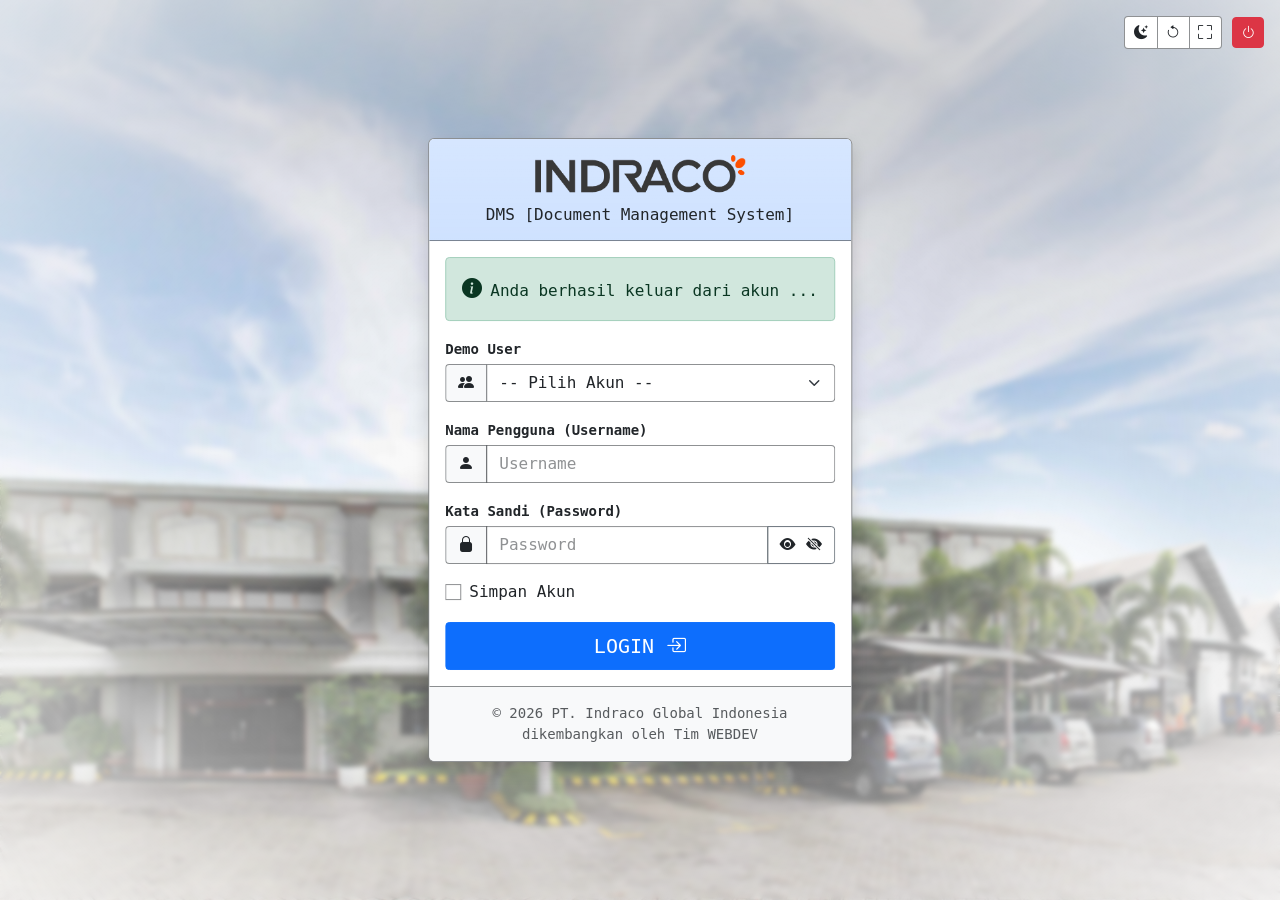
<file: public/index.html>
<!DOCTYPE html>
<html lang="id">

<head>
   <meta charset="UTF-8">
   <script>
      window.location.replace("auth/login.html");
   </script>
   <noscript>
      <meta http-equiv="refresh" content="0; url=auth/login.html">
   </noscript>
   <meta name="viewport" content="width=device-width, initial-scale=1.0">
   <title>Mengarahkan ke Login - INDRACO Document Management System</title>
</head>

<body>
   <p>
      Mengarahkan ke halaman login. Jika halaman tidak beralih otomatis, silakan klik
      <a href="auth/login.html">Masuk ke DMS</a>.
   </p>
</body>

</html>
</file>
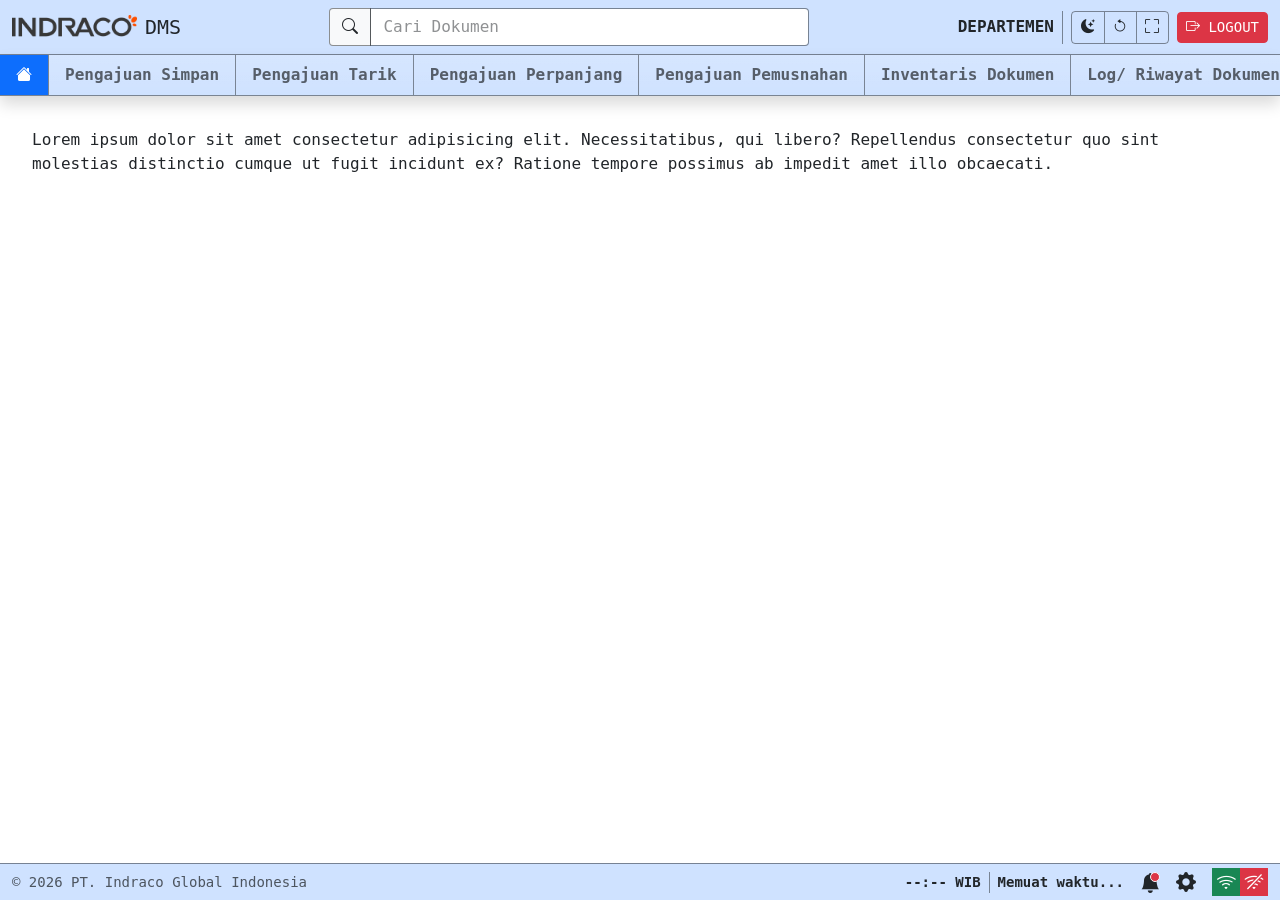
<file: public/layouts/index.html>
<!DOCTYPE html>
<html lang="id">

<head>
   <meta charset="UTF-8">
   <script>
      window.location.replace("dashboard.html");
   </script>
   <noscript>
      <meta http-equiv="refresh" content="0; url=dashboard.html">
   </noscript>
   <meta name="viewport" content="width=device-width, initial-scale=1.0">
   <title>Dashboard - INDRACO Document Management System</title>
</head>

<body>
   <p>
      Mengarahkan ke halaman dashboard. Jika halaman tidak beralih otomatis, silakan klik
      <a href="dashboard.html">Dashboard DMS</a>.
   </p>
</body>

</html>
</file>
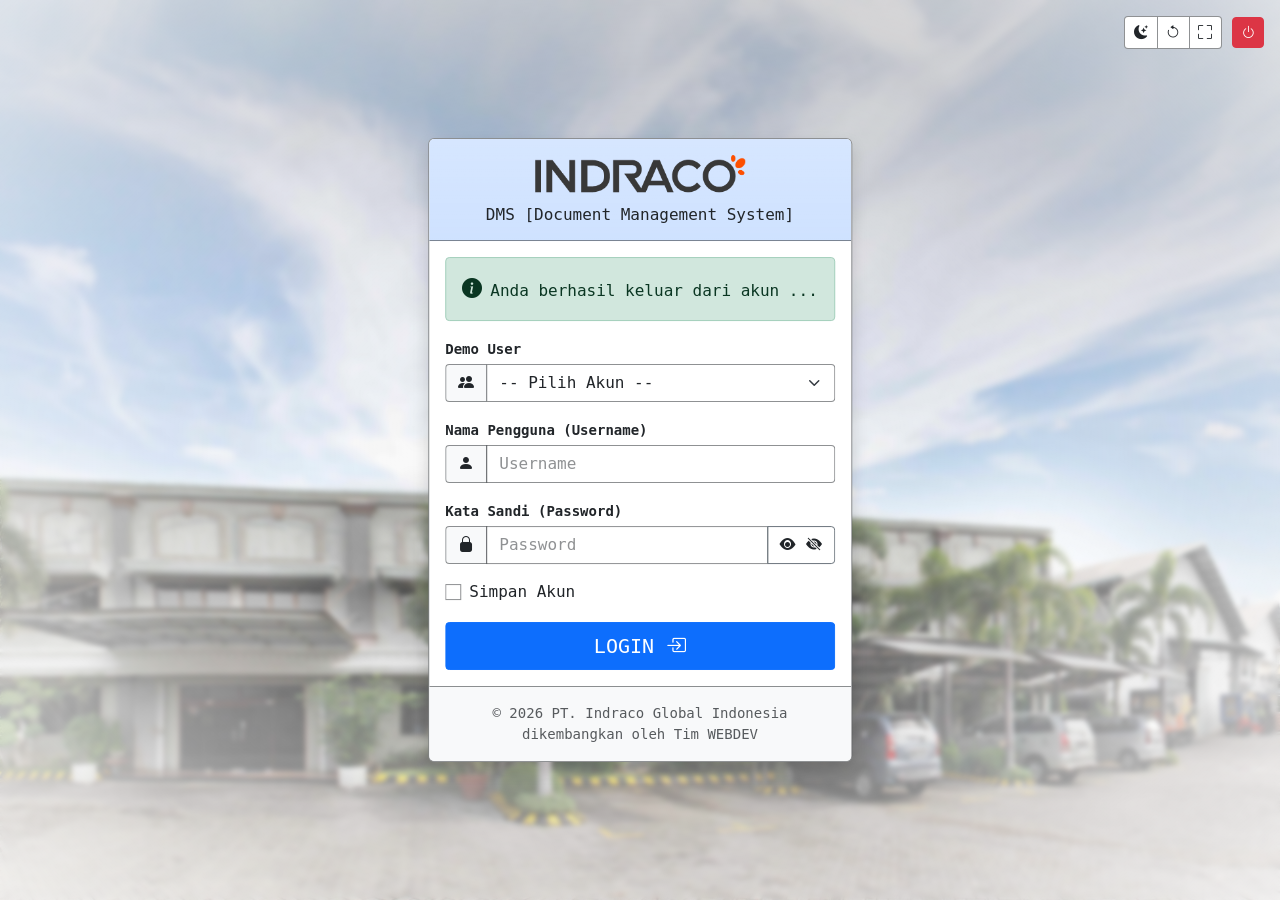
<file: public/auth/login.html>
<!DOCTYPE html>
<html lang="id">

<head>
   <meta charset="UTF-8">
   <meta name="viewport" content="width=device-width, initial-scale=1.0">
   <title>Login - INDRACO Document Management System</title>
   <link rel="shortcut icon" href="../assets/images/icon_indraco.ico" type="image/x-icon">
   <link rel="stylesheet" href="../assets/vendors/bootstrap-5.3.8-dist/css/bootstrap.min.css">
   <link rel="stylesheet" href="../assets/vendors/bootstrap-icons-1.13.1/bootstrap-icons.min.css">
   <link rel="stylesheet" href="../assets/css/app.css">
</head>

<body>
   <div class="app-wrapper position-relative"
      style="background-image: url(../assets/images/indraco_bg.jpg); background-repeat: no-repeat; background-position: center; background-size: cover;">

      <div class="bg-overlay w-100 h-100 position-absolute top-50 start-50 z-0"
         style="background-image: radial-gradient(transparent, var(--bs-body-bg)); background-repeat: no-repeat; background-position: center; background-size: cover; backdrop-filter: blur(2px); transform: translate(-50%, -50%) scale(1.2);">
      </div><!-- end bg overlay -->

      <div class="login-utility-menu position-absolute top-0 end-0 m-3 z-2">
         <div class="btn-group btn-group-sm border rounded-1 bg-body">
            <button class="btn" type="button" aria-label="Ubah tema" title="Ubah Tema">
               <i class="bi bi-moon-stars-fill" aria-hidden="true"></i>
            </button>
            <div class="vr"></div>
            <button class="btn" type="button" aria-label="Segarkan halaman" title="Segarkan Halaman">
               <i class="bi bi-arrow-counterclockwise" aria-hidden="true"></i>
            </button>
            <div class="vr"></div>
            <button class="btn" type="button" aria-label="Layar penuh" title="Layar Penuh [Fullscreen]">
               <i class="bi bi-fullscreen" aria-hidden="true"></i>
            </button>
         </div>
         <button class="btn btn-sm btn-danger rounded-1" type="button" aria-label="Tutup aplikasi"
            title="Tutup Aplikasi">
            <i class="bi bi-power" aria-hidden="true"></i>
         </button>
      </div><!-- end login utility menu -->

      <main
         class="card-login bg-body rounded border overflow-hidden shadow vstack position-absolute top-50 start-50 translate-middle z-1"
         style="min-width: 360px; max-height: calc(100% - 60px);">

         <header class="card-login-header p-3 text-center bg-primary-subtle bg-gradient border-bottom">
            <img src="../assets/images/logo_indraco.png" alt="Logo INDRACO" class="w-100 h-auto mb-2"
               style="max-width: 210px;">
            <h1 class="fs-6 mb-0">DMS [Document Management System]</h1>
         </header><!-- end card login header -->

         <div class="card-login-body p-3 flex-grow-1 overflow-y-auto overflow-x-hidden">

            <div class="alert alert-success d-flex gap-2 align-items-baseline rounded-1">
               <i class="bi bi-info-circle-fill fs-5" aria-hidden="true"></i>
               Anda berhasil keluar dari akun ...
            </div>

            <form action="" method="post" id="form-login" class="vstack row-gap-3">
               <div class="form-group">
                  <label for="demo-user" class="small mb-1 fw-bold">Demo User</label>
                  <div class="input-group">
                     <span class="input-group-text rounded-start-1" aria-hidden="true">
                        <i class="bi bi-people-fill"></i>
                     </span>
                     <select name="demo-user" id="demo-user" class="form-select rounded-end-1">
                        <option value="" disabled selected>-- Pilih Akun --</option>
                        <option value="admin">Admin</option>
                        <option value="gudang">Gudang</option>
                        <option value="HCS">HCS</option>
                        <option value="FAT">FAT</option>
                        <option value="GA">GA</option>
                        <option value="logistik">Logistik</option>
                        <option value="marketing">Marketing</option>
                     </select>
                  </div>
               </div><!-- end demo user -->

               <div class="form-group">
                  <label for="username" class="small mb-1 fw-bold">Nama Pengguna (Username)</label>
                  <div class="input-group">
                     <span class="input-group-text rounded-start-1" aria-hidden="true">
                        <i class="bi bi-person-fill"></i>
                     </span>
                     <input type="text" name="username" id="username" class="form-control rounded-end-1"
                        placeholder="Username" autocomplete="username" required>
                  </div>
                  <div class="invalid-feedback">Nama Pengguna yang Anda masukkan salah!</div>
               </div>

               <div class="form-group">
                  <label for="password" class="small mb-1 fw-bold">Kata Sandi (Password)</label>
                  <div class="input-group">
                     <span class="input-group-text rounded-start-1" aria-hidden="true">
                        <i class="bi bi-lock-fill"></i>
                     </span>
                     <input type="password" name="password" id="password" class="form-control" placeholder="Password"
                        autocomplete="current-password" required>
                     <button class="btn border-secondary rounded-end-1" type="button" aria-label="Tampilkan kata sandi">
                        <i class="bi bi-eye-fill" aria-hidden="true"></i>
                        <i class="bi bi-eye-slash-fill" aria-hidden="true"></i>
                     </button>
                  </div>
                  <div class="invalid-feedback">Kata Sandi yang Anda masukkan salah!</div>
               </div>

               <div class="form-check">
                  <input class="form-check-input rounded-0" type="checkbox" name="remember" value="1" id="save-input">
                  <label class="form-check-label" for="save-input">Simpan Akun</label>
               </div>

               <button class="btn btn-primary w-100 rounded-1 btn-lg" type="submit">
                  LOGIN <i class="bi bi-box-arrow-in-right" aria-hidden="true"></i>
               </button>

            </form><!-- end form login -->

         </div><!-- end card login body -->

         <div class="card-login-footer p-3 bg-body-tertiary border-top text-center small text-muted">
            &copy; <span data-year>2026</span> PT. Indraco Global Indonesia <br> dikembangkan oleh Tim WEBDEV
         </div><!-- end card login footer -->

      </main><!-- end card login -->

   </div><!-- end wrapper -->

   <script src="../assets/vendors/bootstrap-5.3.8-dist/js/bootstrap.bundle.min.js"></script>
   <script src="../assets/js/app.js"></script>
   <script src="../assets/js/includes.js"></script>
</body>

</html>
</file>
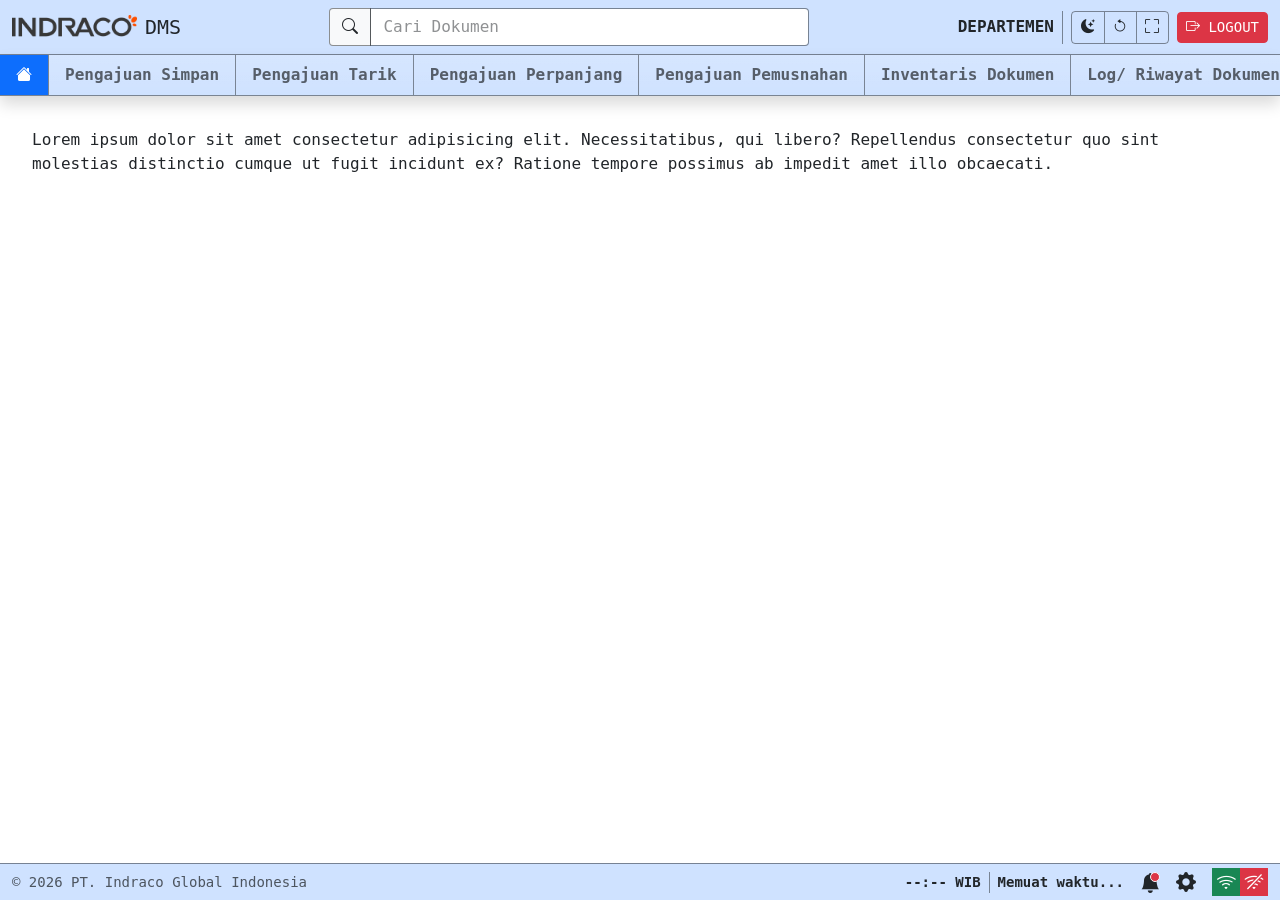
<file: public/layouts/dashboard.html>
<!DOCTYPE html>
<html lang="id">

<head>
   <meta charset="UTF-8">
   <meta name="viewport" content="width=device-width, initial-scale=1.0">
   <title>Dashboard - INDRACO Document Management System</title>
   <link rel="shortcut icon" href="../assets/images/icon_indraco.ico" type="image/x-icon">
   <link rel="stylesheet" href="../assets/vendors/bootstrap-5.3.8-dist/css/bootstrap.min.css">
   <link rel="stylesheet" href="../assets/vendors/bootstrap-icons-1.13.1/bootstrap-icons.min.css">
   <link rel="stylesheet" href="../assets/css/app.css">
   <style>
      .app-content {
         padding: 2rem;

         @media (min-width: 1400px) {
            padding: 3rem;
         }
      }
   </style>
</head>

<body>
   <div class="app-wrapper vstack">
      <div data-include="../partials/app-header.html"></div>
      <div data-include="../partials/app-nav.html"></div>
      <main class="app-content flex-grow-1 overflow-y-auto overflow-x-hidden">
         <h1 class="visually-hidden">Dashboard</h1>
         <p>Lorem ipsum dolor sit amet consectetur adipisicing elit. Necessitatibus, qui libero? Repellendus consectetur
            quo sint molestias distinctio cumque ut fugit incidunt ex? Ratione tempore possimus ab impedit amet illo
            obcaecati.</p>
         <div class="vh-100"></div>
         <div class="vh-100"></div>
      </main><!-- end app content -->
      <div data-include="../partials/app-footer.html"></div>
   </div><!-- end app wrapper -->
   <div data-include="../partials/app-setting.html"></div>

   <script src="../assets/vendors/bootstrap-5.3.8-dist/js/bootstrap.bundle.min.js"></script>
   <script src="../assets/js/app.js"></script>
   <script src="../assets/js/includes.js"></script>
</body>

</html>
</file>
<file: public/assets/css/app.css>
:root,
[data-bs-theme="light"] {
   --indraco-color-1: #00635b;
   --indraco-color-2: #fd4f00;
   --bs-border-color: color-mix(in srgb, var(--bs-body-color) 50%, transparent);
}

[data-bs-theme="dark"] {
   --bs-border-color: color-mix(in srgb, var(--bs-body-color) 50%, transparent);
}

.dropdown-menu {
   --bs-dropdown-border-color: var(--bs-border-color);
}

.vr {
   background-color: var(--bs-border-color);
   opacity: 1;
}

*::placeholder {
   color: inherit !important;
   opacity: .5 !important;
}

html,
body {
   width: 100%;
   height: 100%;
   overflow: hidden;
}

body {
   font-family: monospace;
   font-size: 1rem;
}

.app-wrapper {
   width: 100%;
   height: 100%;
   overflow: hidden;
   min-height: 720px;
   min-width: 1024px;
}

/* Helper Gambar Responsif Tema */
[data-bs-theme="dark"] .theme-img-light {
   display: none !important;
}

[data-bs-theme="light"] .theme-img-dark,
:root:not([data-bs-theme="dark"]) .theme-img-dark {
   display: none !important;
}

/* Animasi Putaran Berlawanan Arah Jarum Jam (Refresh) */
@keyframes spin-counter-clockwise {
   from {
      transform: rotate(0deg);
   }
   to {
      transform: rotate(-360deg);
   }
}

.spin-counter-clockwise {
   display: inline-block;
   animation: spin-counter-clockwise 0.6s linear infinite;
}
</file>
